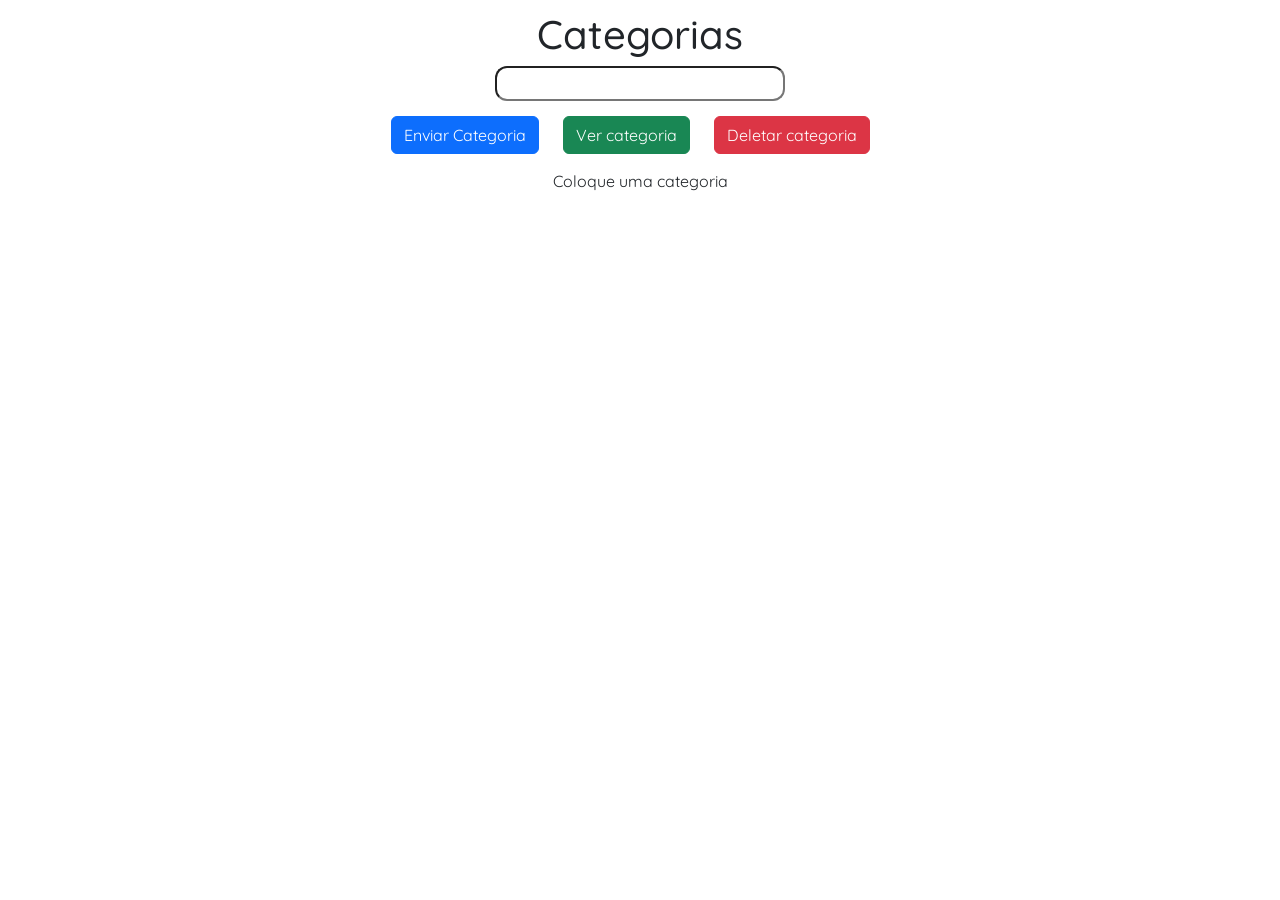
<file: crud/templates/index.html>
<!DOCTYPE html>
<html lang="pt-br">
<head>
    <meta charset="UTF-8">
    <meta name="viewport" content="width=device-width, initial-scale=1.0">
    <title>CRUD categoria</title>
    <link href="https://cdn.jsdelivr.net/npm/bootstrap@5.0.2/dist/css/bootstrap.min.css" rel="stylesheet" integrity="sha384-EVSTQN3/azprG1Anm3QDgpJLIm9Nao0Yz1ztcQTwFspd3yD65VohhpuuCOmLASjC" crossorigin="anonymous">
    <link rel="preconnect" href="https://fonts.googleapis.com">
    <link rel="preconnect" href="https://fonts.gstatic.com" crossorigin>
    <link href="https://fonts.googleapis.com/css2?family=Quicksand:wght@300..700&display=swap" rel="stylesheet">
    <link rel="stylesheet" href="../static/style/style.css">
</head>
<body>
    <div class="container">
        <div class="justify-content-center">
            <div class="text-center">
                <h1>Categorias</h1>
                <input id="input">
                <div class="buttons">
                    <button type="button" id="butao1" class="btn btn-primary">Enviar Categoria</button>
                    <button type="button" id="butao2" class="btn btn-success">Ver categoria</button>
                    <button type="button" id="butao3" class="btn btn-danger">Deletar categoria</button>
                </div>
                <div class="resultado" id="resultado">Coloque uma categoria</div>
            </div>
        </div>
    </div>
    <script src="../static/script.js/script.js"></script>
</body>
</html>
</file>
<file: crud/static/style/style.css>
body {
    font-family: 'quicksand';
    margin-top: 10px;
}

input {
    border-radius: 12px;
    width: 290px;
    height: 35px;
}

.buttons {
    margin: 15px 0;
}

#butao1, #butao2, #butao3 {
    margin-right: 20px;
    transition: transform 0.3s ease;
}

#butao1:hover, #butao2:hover, #butao3:hover {
    transform: scale(1.1);
}

/* Remove o contorno e a sombra ao clicar */
#butao1:focus, #butao2:focus, #butao3:focus {
    outline: none;
    box-shadow: none;
}
</file>
